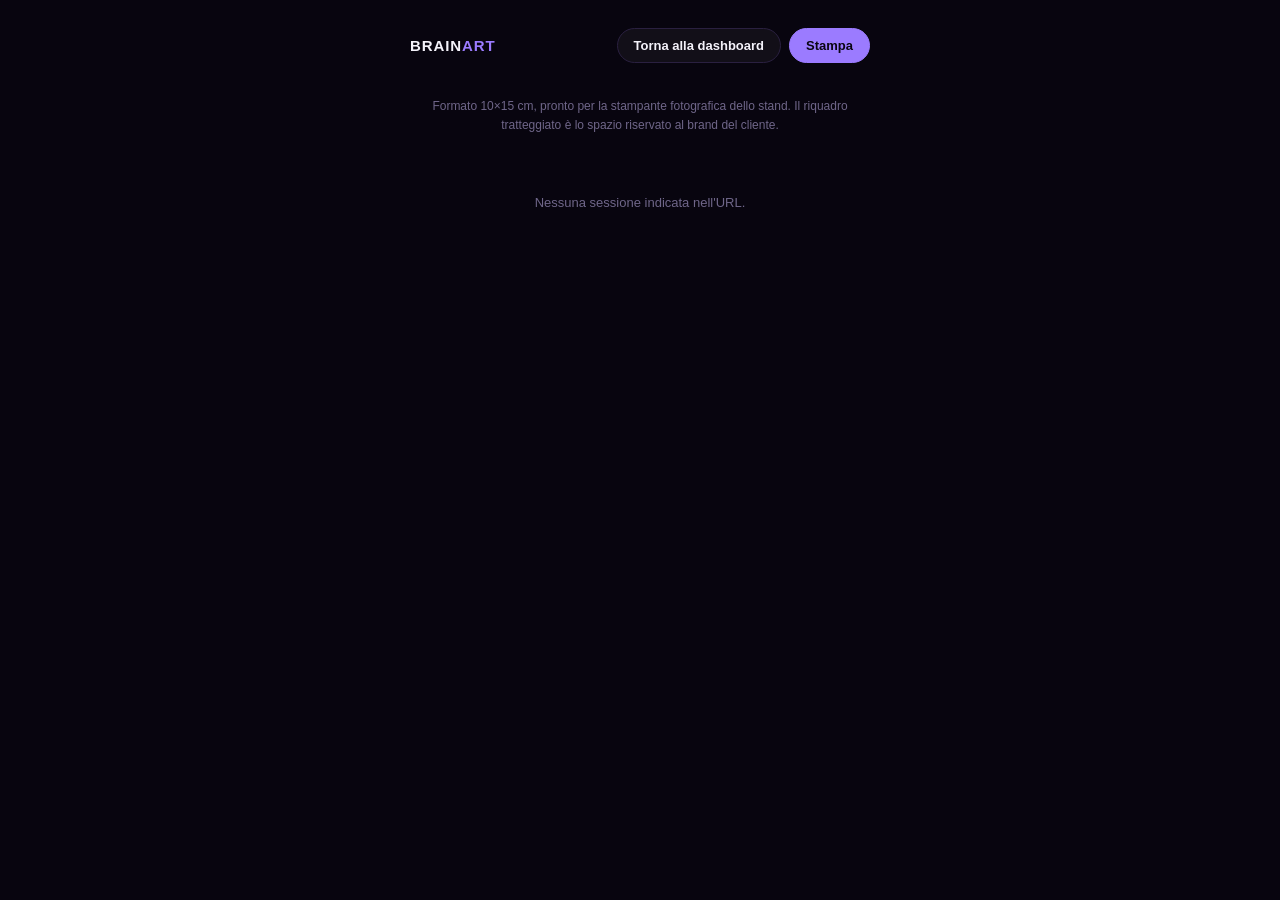
<file: dashboard/print.html>
<!doctype html>
<html lang="it">
<head>
<meta charset="UTF-8" />
<meta name="viewport" content="width=device-width, initial-scale=1" />
<title>BrainArt · Stampa</title>
<style>
  :root {
    --bg: #08050f;
    --card: #120b21;
    --border: #2a2040;
    --text: #f4f2fa;
    --text-dim: #a89fc0;
    --text-faint: #6f6689;
    --accent: #9b7bff;
  }
  * { box-sizing: border-box; }
  html, body {
    margin: 0;
    background: var(--bg);
    color: var(--text);
    font-family: -apple-system, BlinkMacSystemFont, "Segoe UI", Inter, Roboto, sans-serif;
  }
  body {
    min-height: 100vh;
    display: flex;
    flex-direction: column;
    align-items: center;
    padding: 28px 16px 56px;
  }

  .toolbar {
    width: 100%;
    max-width: 460px;
    display: flex;
    align-items: center;
    justify-content: space-between;
    margin-bottom: 22px;
  }
  .wordmark { font-weight: 800; letter-spacing: 0.06em; font-size: 15px; }
  .wordmark span { color: var(--accent); }
  .toolbar-actions { display: flex; gap: 8px; }
  .btn {
    cursor: pointer;
    border-radius: 999px;
    padding: 9px 16px;
    font-size: 13px;
    font-weight: 700;
    border: 1px solid var(--border);
    background: rgba(255,255,255,0.04);
    color: var(--text);
    text-decoration: none;
  }
  .btn:hover { background: rgba(255,255,255,0.08); border-color: var(--accent); }
  .btn-primary { background: var(--accent); border-color: var(--accent); color: #0a0612; }
  .btn-primary:hover { filter: brightness(1.08); background: var(--accent); }

  .hint {
    max-width: 460px;
    text-align: center;
    color: var(--text-faint);
    font-size: 12px;
    line-height: 1.6;
    margin-bottom: 20px;
  }

  /* --- il "pieghevole": formato 10x15cm, tipico della stampa fotografica --- */
  .print-card {
    width: 100%;
    max-width: 380px;
    aspect-ratio: 100 / 150;
    background: #000;
    border-radius: 10px;
    overflow: hidden;
    position: relative;
    box-shadow: 0 24px 60px rgba(0,0,0,0.5);
    display: flex;
    flex-direction: column;
  }
  .print-art {
    flex: 1;
    min-height: 0;
    display: block;
    width: 100%;
    object-fit: cover;
    background: #000;
  }
  .print-footer {
    padding: 16px 18px 18px;
    background: #000;
    border-top: 1px solid rgba(255,255,255,0.08);
  }
  .print-reading {
    font-size: 11px;
    letter-spacing: 0.05em;
    text-transform: uppercase;
    color: var(--text-faint);
    margin-bottom: 4px;
  }
  .print-reading strong { color: var(--accent); }
  .print-brand {
    margin-top: 10px;
    padding-top: 10px;
    border-top: 1px dashed rgba(255,255,255,0.18);
    font-size: 10px;
    letter-spacing: 0.05em;
    text-transform: uppercase;
    color: var(--text-faint);
    text-align: center;
  }
  .print-link {
    margin-top: 6px;
    font-size: 10px;
    color: var(--text-dim);
    text-align: center;
    word-break: break-all;
  }

  .status {
    color: var(--text-faint);
    font-size: 13px;
    text-align: center;
    padding: 40px 0;
  }

  @media print {
    @page { size: 100mm 150mm; margin: 0; }
    .no-print { display: none !important; }
    html, body {
      background: #000;
      padding: 0;
      min-height: 0;
      display: block;
    }
    .print-card {
      max-width: none;
      width: 100mm;
      height: 150mm;
      aspect-ratio: auto;
      border-radius: 0;
      box-shadow: none;
    }
  }
</style>
</head>
<body>
  <div class="toolbar no-print">
    <div class="wordmark">BRAIN<span>ART</span></div>
    <div class="toolbar-actions">
      <a class="btn" id="backLink">Torna alla dashboard</a>
      <button class="btn btn-primary" id="printBtn" type="button">Stampa</button>
    </div>
  </div>
  <p class="hint no-print">
    Formato 10×15 cm, pronto per la stampante fotografica dello stand.
    Il riquadro tratteggiato è lo spazio riservato al brand del cliente.
  </p>

  <div id="content">
    <div class="status">Caricamento del quadro…</div>
  </div>

<script>
  function getSessionId() {
    const match = window.location.pathname.match(/^\/s\/([a-zA-Z0-9]+)\/print\/?$/);
    return match ? match[1] : null;
  }

  async function init() {
    const id = getSessionId();
    const content = document.getElementById("content");
    document.getElementById("backLink").href = id ? `/s/${id}` : "/";

    if (!id) {
      content.innerHTML = '<div class="status">Nessuna sessione indicata nell\'URL.</div>';
      return;
    }

    try {
      const res = await fetch(`/api/session/${id}`);
      if (!res.ok) throw new Error(`sessione non trovata (${res.status})`);
      const session = await res.json();

      const personalUrl = `${window.location.origin}/s/${id}`;
      content.innerHTML = `
        <div class="print-card">
          <img class="print-art" src="/api/artwork/${id}.png" alt="Il tuo quadro BrainArt" />
          <div class="print-footer">
            <div class="print-reading">${(session.stimulus || {}).tagLabel || "La tua lettura"} &middot; <strong>${session.readingLabel}</strong></div>
            <div class="print-brand">Il tuo brand qui</div>
            <div class="print-link">${personalUrl}</div>
          </div>
        </div>
      `;
    } catch (err) {
      content.innerHTML = '<div class="status">Impossibile caricare questa sessione.</div>';
      console.error(err);
    }
  }

  document.getElementById("printBtn").addEventListener("click", () => window.print());
  init();
</script>
</body>
</html>
</file>
